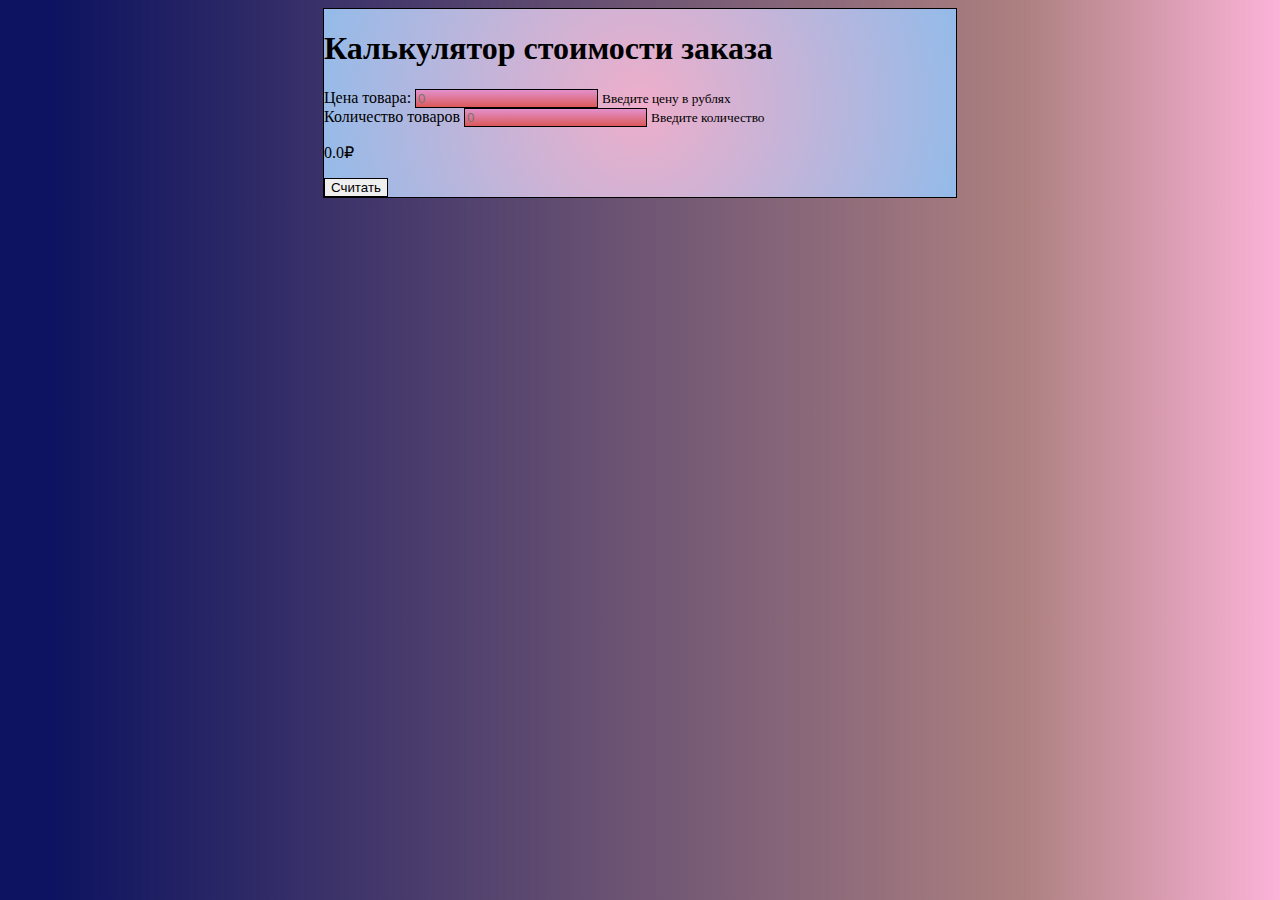
<file: calc.html>
<!DOCTYPE html>
<html lang="ru">
<head>
    <meta charset="UTF-8">
    <meta http-equiv="X-UA-Compatible" content="IE=edge">
    <meta name="viewport" content="width=device-width, initial-scale=1.0">
    <link href="https://cdn.jsdelivr.net/npm/bootstrap@5.1.0/dist/css/bootstrap.min.css" rel="stylesheet" integrity="sha384-KyZXEAg3QhqLMpG8r+8fhAXLRk2vvoC2f3B09zVXn8CA5QIVfZOJ3BCsw2P0p/We" crossorigin="anonymous">
    <script defer src="https://cdn.jsdelivr.net/npm/bootstrap@5.1.0/dist/js/bootstrap.bundle.min.js" integrity="sha384-U1DAWAznBHeqEIlVSCgzq+c9gqGAJn5c/t99JyeKa9xxaYpSvHU5awsuZVVFIhvj" crossorigin="anonymous"></script>
    <link rel="stylesheet" href="calcstyle.css">
</head>
<body>
    <selection>
        <div class="main">
            <div class="container pb-3 shadow rounded">
            <div class="row">
                <div class="col-lg-12"><h1 class="text-center text-dark">Калькулятор стоимости заказа </h1></div>
            <div class="col-mb-12">
            <form >
                <div class="row mb-3">
                    <div class="form-group col-md-6 col-sm-6">
                        <span class="badge bg-warning" style="margin-bottom: 10px;">Цена товара:</span>
                    <input type="text" class="form-control" id="price" placeholder="0">
                    <small class="form-text text-mutted">Введите цену в рублях</small>
                </div>
                <div class="form-group col-md-6 col-sm-6">
                    <span class="badge bg-warning" style="margin-bottom:10px;">Количество товаров</span>
                    <input type="text" id="amount" class="form-control" placeholder="0">
                    <small class="form-text text-mutted">Введите количество</small>
                </div>
                </div>
                <div class="row col-12 mb-3">
                    <p style="color: black"><span id="out">0.0</span>₽</p>
                </div>
                <div class="row">
                    <div class="col-mb-2 col-12">
                        <input type="button" name="adress" id="btn" class="btn-block btn btn-success" style="border: 1px solid black;" value="Считать">
                    </div>
                </div>
            </form>
        </div>
    </div>
</div>
</div>
    </selection>   
    <script src="calcul.js"></script>
</body>
</html>
</file>
<file: calcstyle.css>
.main{
    margin-top: 10px;
    background: rgb(238,174,202);
    background: radial-gradient(circle, rgba(238,174,202,1) 0%, rgba(148,187,233,1) 100%);
    width: 50%;
    border: 1px solid black;
    margin: auto;
}

#price,#amount{
    border: 1px solid black;
    background: rgb(219,89,89);
    background: linear-gradient(0deg, rgba(219,89,89,1) 0%, rgba(227,145,205,1) 100%);
}

body{
    background: rgb(13,19,96);
    background: linear-gradient(90deg, rgba(13,19,96,1) 4%, rgba(97,10,10,0.5158438375350141) 80%, rgba(246,5,127,0.3029586834733894) 100%);
}
</file>
